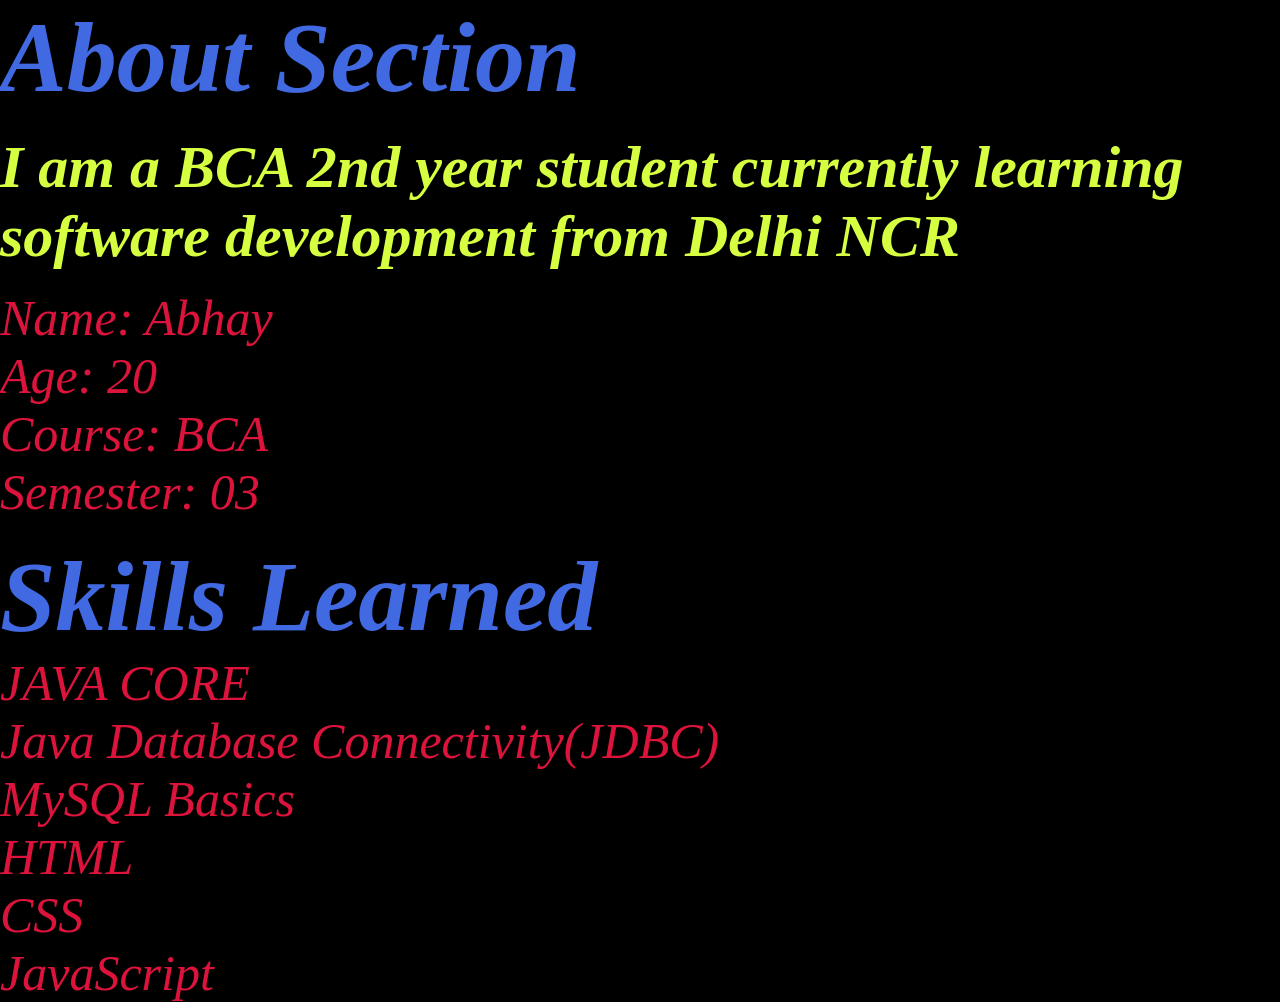
<file: page2.html>
<!DOCTYPE html>
<html lang="en">
<head>
    <meta charset="UTF-8">
    <meta name="viewport" content="width=device-width, initial-scale=1.0">
    <title>Document</title>
    <link rel="stylesheet" href="style.css">
</head>
<body class="page2">
    <h1>About Section</h1>
    <br>
    <p id="information"><strong>I am a BCA 2nd year student currently learning software development from Delhi NCR 
        </strong></p><br>
        <div class="list">
        <ul>
        <li>Name: Abhay</li>
        <li>Age: 20</li>
        <li>Course: BCA</li>
        <li>Semester: 03</li>
        </ul>
        </div>
    <br>
   
    <h1>Skills Learned</h4>
     <div class="skl">
    <ul>
        <li>JAVA CORE</li>
        <li>Java Database Connectivity(JDBC)</li>
        <li>MySQL Basics</li>
        <li>HTML</li>
        <li>CSS</li>
        <li>JavaScript</li>
    </ul>
    </div>
<script src="script.js"></script>    
</body>
</html>
</file>
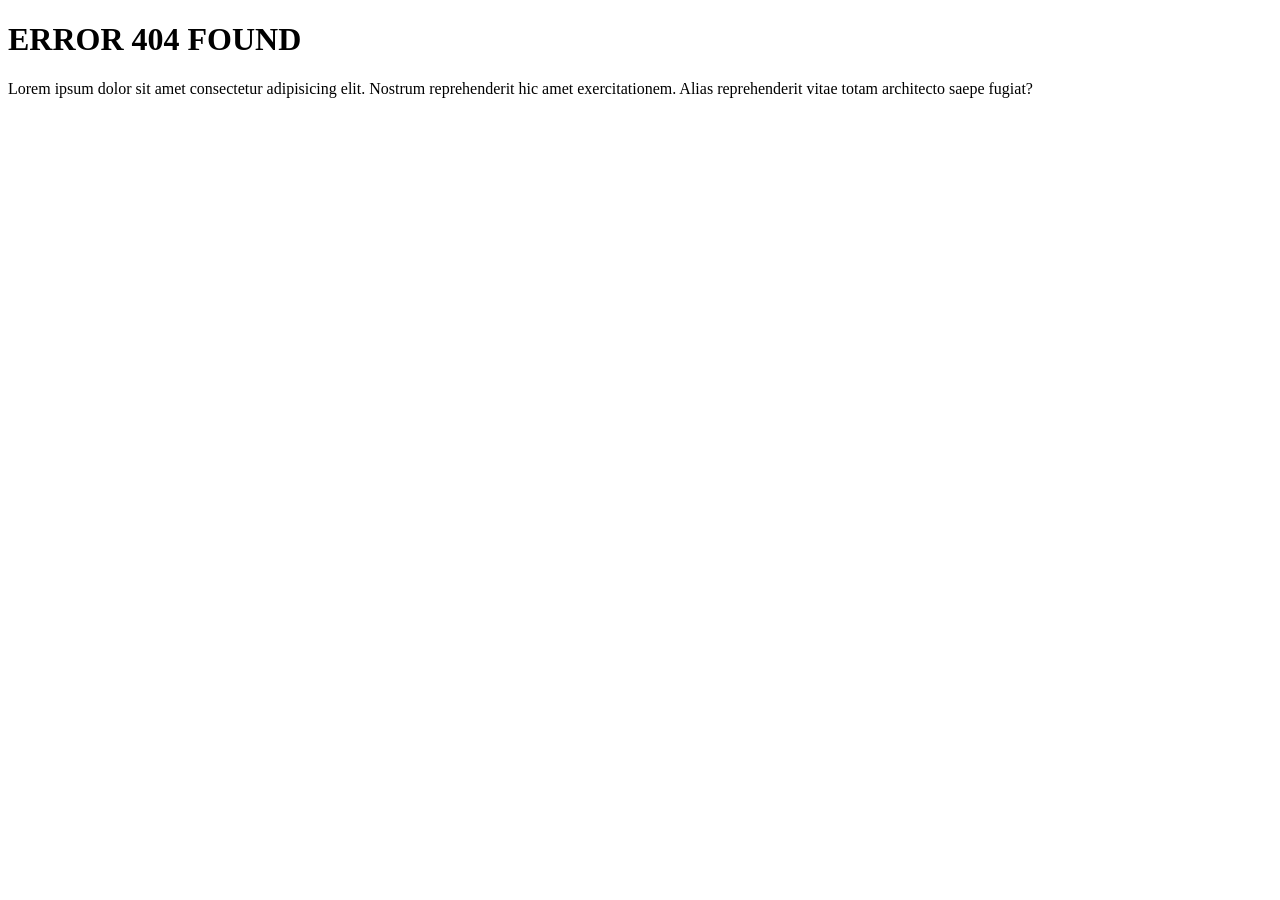
<file: page3.html>
<!DOCTYPE html>
<html lang="en">
<head>
    <meta charset="UTF-8">
    <meta name="viewport" content="width=device-width, initial-scale=1.0">
    <title>Document</title>
</head>
<body>
    <h1>ERROR 404 FOUND</h1>
    <p>Lorem ipsum dolor sit amet consectetur adipisicing elit. Nostrum reprehenderit hic amet exercitationem. Alias reprehenderit vitae totam architecto saepe fugiat?</p>
</body>
</html>
</file>
<file: style.css>
* {
    margin: 0;
    padding: 0;
    box-sizing: border-box;
    font-family: poppins;
}
html, body{
    height: 100%;
    width: 100%;

}

.page2 {
    font-style: italic;
          height: 100%;
          width: 100%;
          background-color: #000;
}

.page2 h1{
    color: royalblue;
    font-size: 100px;
    background-color: #000;
}
.page2 #information{
    color: #d5ff40;
    background-color: #000;
    font-size: 60px;
    font-weight: 300px;
}
.page2 h1{
    color: royalblue;
    font-sze: 50px;
    font-weight: 200px;
}

.page2 .list{
          font-size: 50px;
          color: crimson;
         
}
.page2 .skl{
    font-size: 50px;
    color:crimson;
}
.page3{
    background-color: #000;
    height: 100%;
    width: 100%; 
}
.page3 p{
    color : white;
}
.page4 {
    background-color: black;
    display: inline-flex;
    align-items: center;
    justify-content: space-around;
    
}

.page4 .logo {
    height: 200px;
    width: 200px;
    background-color: #000;
    
}



main{
    width: 100%;
    background-color: #d5ff40 ;

}
nav{
     margin: 50x ; 
     padding: 60px 100px ;
     font-size: 70px;
     font-family: Arial, Helvetica, sans-serif;
    font-style: italic;
    display: flex;
    align-items: center;
    justify-content: space-between;
    
}
nav .partlink {
    display: flex;
    align-items: center;
    justify-content: center;
    gap: 160px;
    padding-right: 20px;
}

a{
    font-size: 50px;
    color: #000;
    text-decoration: none;
    font-weight: 400px;
}
section{
    padding: 60px 100px;
}
section .hero-text1{
   
    display: flex;
    align-items: flex-start;
    justify-content: space-evenly; 
}

.hero-text1{

     font-size: 120px;
    color: crimson;
    margin: 40px 0 10px 0;
    padding:  10px 20px;
    
}
.hero-text1 .viddesign {
     
     height: 300px;
     width: 1100px;
     background-color: #eef2f7;
     border-radius: 120px;
     display: flex;
     align-items: center;
     
     margin-left: auto;
     box-shadow: 0 8px 20px rgba(0,0,0,0.08);
     background-image: url(https://images.unsplash.com/photo-1750969185331-e03829f72c7d?w=500&auto=format&fit=crop&q=60&ixlib=rb-4.1.0&ixid=M3wxMjA3fDB8MHx0b3BpYy1mZWVkfDc3fENEd3V3WEpBYkV3fHxlbnwwfHx8fHw%3D);
     
}


.viddesign .play {
    margin-right: 10px;
    height: 100%;
    width: 280px;
    background-color: black;
    border-radius: 50%;
    border: 14px solid white;
    display: flex;
    align-items: center;
    justify-content: center;
    cursor: pointer;
}

.play i{
    font-size: 120px;
    color: #d5ff40;
   
}


.img-box {
    height:  250px;
    width: 500px;
    display: flex;
    align-items: center;
    justify-content: space-between;
    background-color: #d5ff40;
    gap: 40px;
    border-radius: 20px;
   overflow: hidden;
   background-color: #e6e6e6;
    
    
}
#text1{
    font-size: 60px;
    text-align: right;
    padding-right: 200px;
       
}
section .hero-text2{
    padding: 40px 10px;
    font-size: 130px;
    font-weight: 90;
}


#connect {
    font-size: 120px;
    color: crimson;
    background-color: black;
}
.cnct {
   
    display: flex;
    align-items: center;
    justify-content: space-evenly;

}
    .logo{
           height: 700px;
           width: 700px;
           cursor: pointer;

    }

.a{
    padding-top: 20px;
    font-size: 100px;
    padding-left: 60px;
    background-color: #000;
    color: crimson;

}
.b{
    font-size: 85px;
    padding-left: 60px;
    padding-top: 10px;
}
.head{
    color: #000;
    font-size: 120px;
}

.name1{
    font-size:  100px;
    padding: auto;
    color: black;

}

.c{
    font-size:  100px;
    padding: auto;
    color: black;
}
.check1{
   font-size: 80px;
   line-height: 2;
}
.check {
    transform: scale(3.5);
    margin-right: 10px;
   accent-color: #000;
}
.checkother {
    margin-top: 10px;
    padding: 8px;
    font-size: 80px;
    width: 900px;
}
.button {
    font-size: 90px;
    font-weight: 500px;
    width: 500px;
    padding: 20px 20px ;
    border-radius: 10px;
    background-color: aqua;
    color: black;
}
button:hover{
    font-size: 90px;
    width: 500px;
    font-weight: 500px;
    border-radius: 20px;
    background-color: black;
    color: beige;

}

.image2{
    margin-top: 06%;
    height: 1800px;
    width: 90%;
    border-top-left-radius: 500px;
    border-top-right-radius: 500px;
    margin-left: 05%;
    background-image: url(https://images.unsplash.com/photo-1750969185331-e03829f72c7d?w=500&auto=format&fit=crop&q=60&ixlib=rb-4.1.0&ixid=M3wxMjA3fDB8MHx0b3BpYy1mZWVkfDc3fENEd3V3WEpBYkV3fHxlbnwwfHx8fHw%3D);

    background-size: contain;
    background-color: #000;
    position: relative;
   

}

.vid {
     display: flex;
     justify-content: center;
     padding: 20px;
}
.vid1{
    width: 1500px;
    border-radius: 30px;

}
.radio1{
    font-size:  100px;
    color: #000;

}
.f{
    transform: scale(3.5);
    color: #000;
    margin-right: 20px;
    margin-bottom: 20px;
}

.image2 .arrow{
   height: 800px;
   width: 800px;
   border-radius: 50%;
   background-color: black;
   position: absolute;
   right: 5%;
   top: -20%;
   color: #d5ff40;
   display: flex;
   align-items: center;
   justify-content: center;
   border-color: #e6e6e6;
   border: 20px solid white;
  

}
.arrow i{
    font-size: 500px;
    
}
</file>
